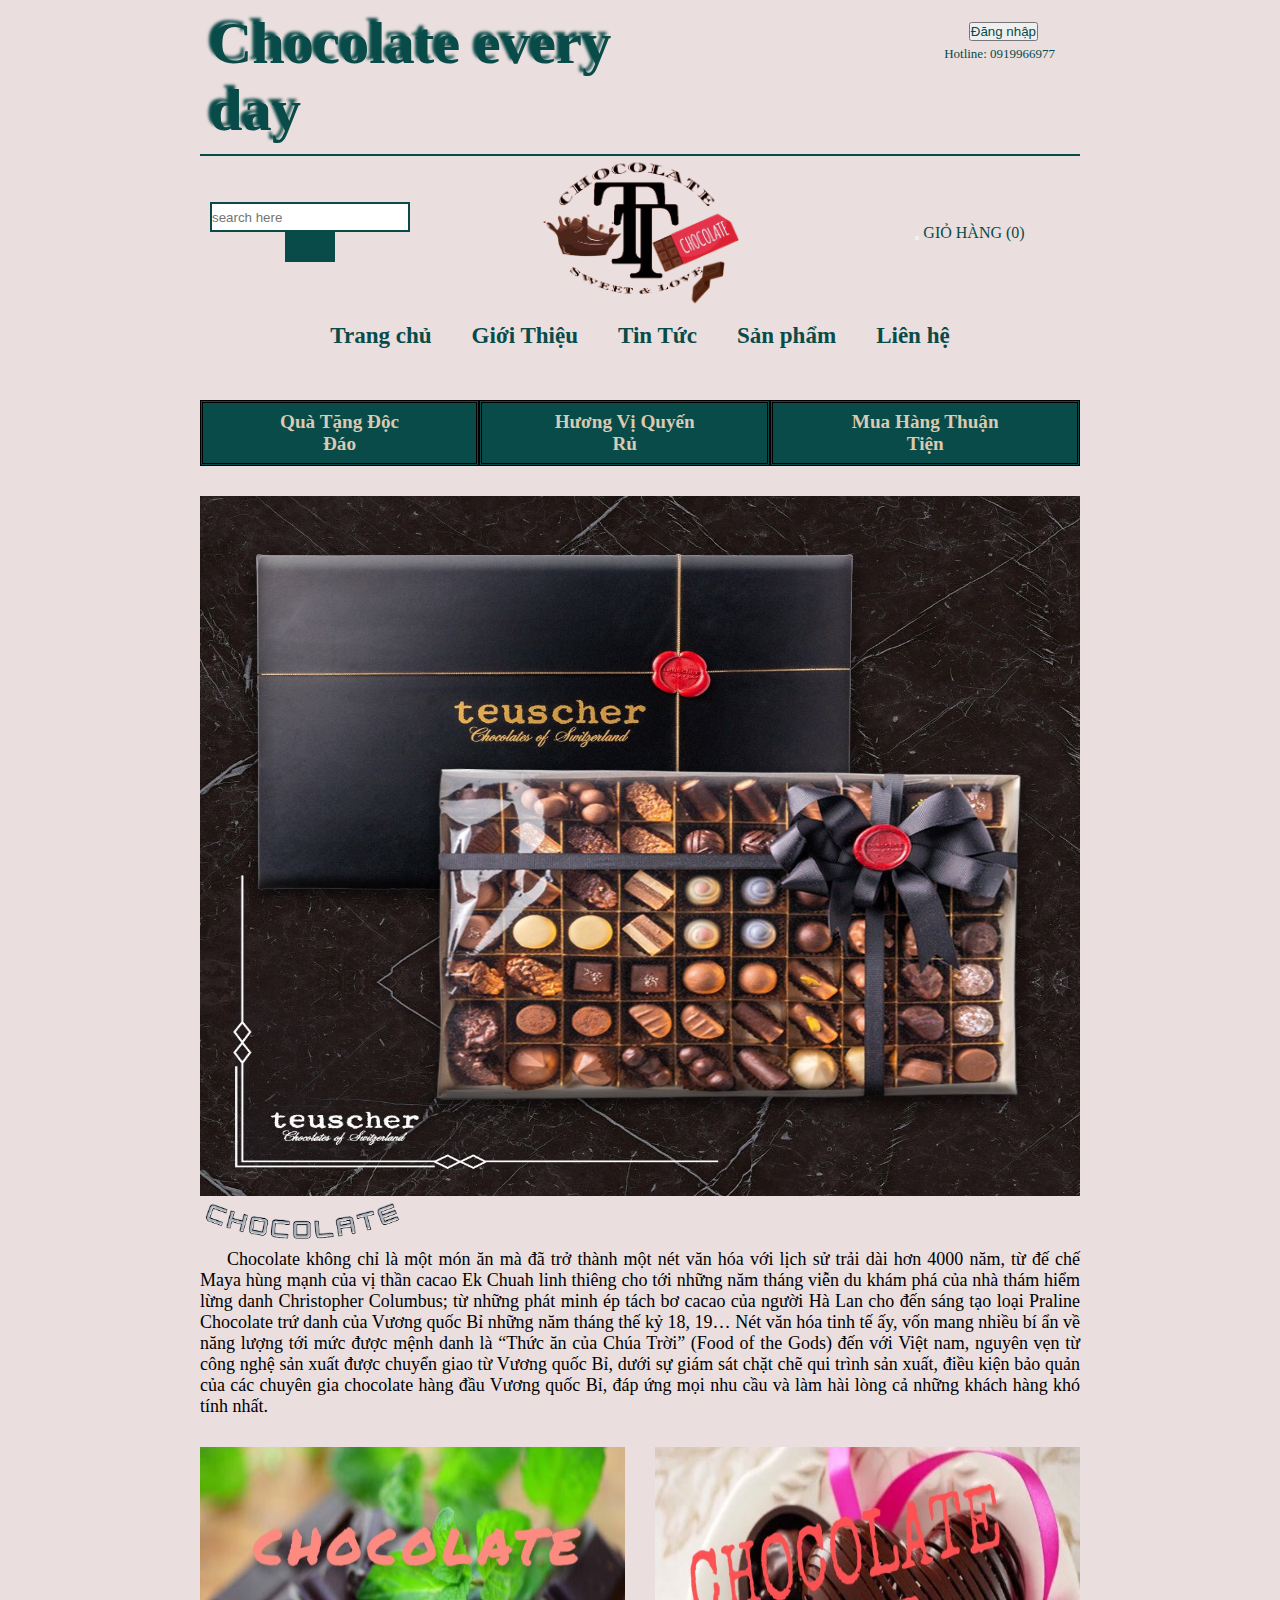
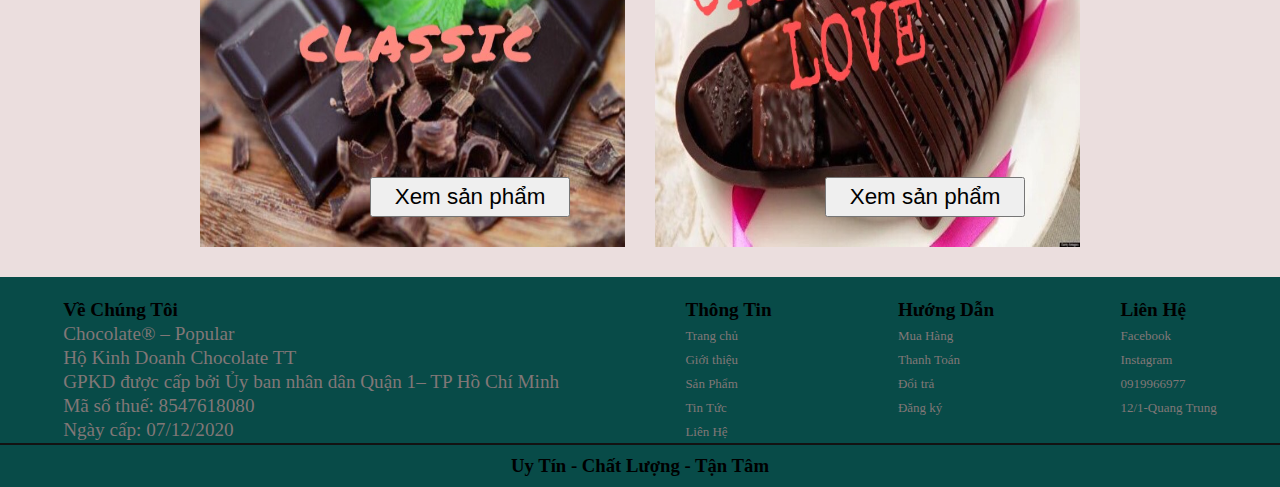
<file: MinhThuan_BaiTapLon/html/index.html>
<!DOCTYPE html>
<html lang="en">

<head>
    <meta charset="UTF-8">
    <meta http-equiv="X-UA-Compatible" content="IE=edge">
    <meta name="viewport" content="width=device-width, initial-scale=1.0">
    <title>Trang Chủ</title>
    <link rel="stylesheet" href="../css/trangchu.css">
    <link rel="stylesheet" href="https://cdnjs.cloudflare.com/ajax/libs/font-awesome/6.1.1/css/all.min.css"
        integrity="sha512-KfkfwYDsLkIlwQp6LFnl8zNdLGxu9YAA1QvwINks4PhcElQSvqcyVLLD9aMhXd13uQjoXtEKNosOWaZqXgel0g=="
        crossorigin="anonymous" referrerpolicy="no-referrer" />
</head>

<body>
    <div class="wrapper">
        <div class="thantrang">
            <div class="header">
                <header>
                    <div class="modau">
                        <div class="modau-1">
                            <h3>Chocolate every day</h3>
                        </div>
                        <div class="modau-2">
                            <span class="cach">
                                <i class="fa-solid fa-user"></i>
                                <button><a href="">Đăng nhập</a></button>
                            </span>
                            <div class="hotline">
                                <p class="p-a"><a href="">Hotline: 0919966977</a></p>
                            </div>
                        </div>
                    </div>
                    <div class="mid-header">
                        <div class="search">
                            <input type="search" placeholder="search here" class="bor">
                            <span>
                                <button class="icon-search" , type="submit"><i
                                        class="fa-solid fa-magnifying-glass"></i></button>
                            </span>
                        </div>
                        <div class="tenshop">
                            <a href="../html/index.html"><img src="../img/logo-removebg-preview (1).png" alt=""></a>
                        </div>
                        <div class="giohang">
                            <button><i class="fa-solid fa-cart-shopping"></i></button>
                            <span><a href="">GIỎ HÀNG</a></span>
                            <!-- javacript -->
                            <span>(0)</span>
                        </div>
                    </div>
                </header>
            </div>
            <div class="nav-menu">
                <nav>
                    <ul class="menu">
                        <li><a href="">Trang chủ</a></li>
                        <li><a href="../html/Introduce.html">Giới Thiệu</a></li>
                        <li><a href="">Tin Tức</a></li>
                        <li><a href="">Sản phẩm</a>
                        <ul class="sub-menu">
                            <li><a href="">Chocolate classic</a></li>
                            <li><a href="">Chocolate love</a></li>
                        </ul>
                        </li>
                        <li><a href="">Liên hệ</a></li>
                    </ul>
                </nav>
            </div>
            <div class="menu-slo">
                <div class="menu-trai">
                    <a href="">Quà Tặng Độc Đáo</a>
                </div>
                <div class="menu-giua">
                    <a href="">Hương Vị Quyến Rủ</a>
                </div>
                <div class="menu-phai">
                    <a href="">Mua Hàng Thuận Tiện</a>
                </div>
            </div>
            <div class="content">
                <section>
                    <div class="anhGT">
                        <a href="../html/index.html"><img src="../img/Dxak3MxVAAAP82n.jpg" alt=""></a>
                    </div>
                    <div class="gthieu">
                        <h1><img src="../img/chocolate-removebg-preview.png" alt=""></h1>
                        <p>
                            Chocolate không chỉ là một món ăn mà đã trở thành một nét văn hóa với lịch sử trải dài hơn 4000 năm, 
                            từ đế chế Maya hùng mạnh của vị thần cacao Ek Chuah linh thiêng cho tới những năm tháng viễn du khám phá 
                            của nhà thám hiểm lừng danh Christopher Columbus; từ những phát minh ép tách bơ cacao của người Hà Lan 
                            cho đến sáng tạo loại Praline Chocolate trứ danh của Vương quốc Bỉ những năm tháng thế kỷ 18, 19… Nét văn hóa tinh tế ấy, 
                            vốn mang nhiều bí ẩn về năng lượng tới mức được mệnh danh là “Thức ăn của Chúa Trời” (Food of the Gods) đến với Việt nam, 
                            nguyên vẹn từ công nghệ sản xuất được chuyển giao từ Vương quốc Bỉ, dưới sự giám sát chặt chẽ qui trình sản xuất,
                            điều kiện bảo quản của các chuyên gia chocolate hàng đầu Vương quốc Bỉ, đáp ứng mọi nhu cầu và làm hài lòng cả những khách hàng khó tính nhất.
                        </p>
                    </div>
                </section>
                <aside>
                    <div class="sp">
                        <div class="sp-1">
                            <img src="../img/chocolate_classic.jpg" alt="">
                           <div class="chu">
                            <button class="btn"><a href="http://iuh.edu.vn">Xem sản phẩm</a></button>
                           </div>
                        </div>
                        <div class="sp-2">
                            <img src="../img/chocolate_love.jpg" alt="">
                            <div class="chu-2">
                                <button class="btn-2"><a href="http://iuh.edu.vn">Xem sản phẩm</a></button>
                            </div>
                        </div>
                    </div>
                </aside>
                <!-- sản phẩm -->
            </div>
        </div>
        <div class="chantrang">
            <footer>
                <div class="fot-tt">
                    <div class="fot-0">
                        <table>
                            <th>Về Chúng Tôi</th>
                            <tr>
                                <td>Chocolate® – Popular</td>
                            </tr>
                            <tr>
                                <td>Hộ Kinh Doanh Chocolate TT</td>
                            </tr>
                            <tr>
                                <td>GPKD được cấp bởi Ủy ban nhân dân Quận 1– TP Hồ Chí Minh</td>
                            </tr>
                            <tr>
                                <td>Mã số thuế: 8547618080</td>
                            </tr>
                            <tr>
                                <td>Ngày cấp: 07/12/2020</td>
                            </tr>
                        </table>
                    </div>
                    <div class="fot-1">
                        <table>
                            <th>Thông Tin</th>
                            <tr>
                                <td><a href="../html/index.html">Trang chủ</a></td>
                            </tr>
                            <tr>
                                <td><a href="">Giới thiệu</a></td>
                            </tr>
                            <tr>
                                <td><a href="">Sản Phẩm</a></td>
                            </tr>
                            <tr>
                                <td><a href="">Tin Tức</a></td>
                            </tr>
                            <tr>
                                <td><a href="">Liên Hệ</a></td>
                            </tr>
                        </table>
                    </div>
                    <div class="fot-2">
                        <table>
                            <th>Hướng Dẫn</th>
                            <tr>
                                <td><a href="">Mua Hàng</a></td>
                            </tr>
                            <tr>
                                <td><a href="">Thanh Toán</a></td>
                            </tr>
                            <tr>
                                <td><a href="">Đổi trả</a></td>
                            </tr>
                            <tr>
                                <td><a href="">Đăng ký</a></td>
                            </tr>
                        </table>
                    </div>
                    <div class="fot-3">
                        <table>
                            <th>Liên Hệ</th>
                            <tr>
                                <td><a href=""><i class="fa-brands fa-facebook"></i> Facebook</a></td>
                            </tr>
                            <tr>
                                <td><a href=""><i class="fa-brands fa-instagram"></i> Instagram</a></td>
                            </tr>
                            <tr>
                                <td><a href=""><i class="fa-solid fa-phone"></i> 0919966977</a></td>
                            </tr>
                            <tr>
                                <td><a href=""><i class="fa-solid fa-location-pin"></i> 12/1-Quang Trung</a></td>
                            </tr>
                        </table>
                    </div>
                </div>
                <div class="fot-slo">
                    <h3>Uy Tín - Chất Lượng - Tận Tâm</h3>
                </div>
            </footer>
        </div>
    </div>


</body>

</html>
</file>
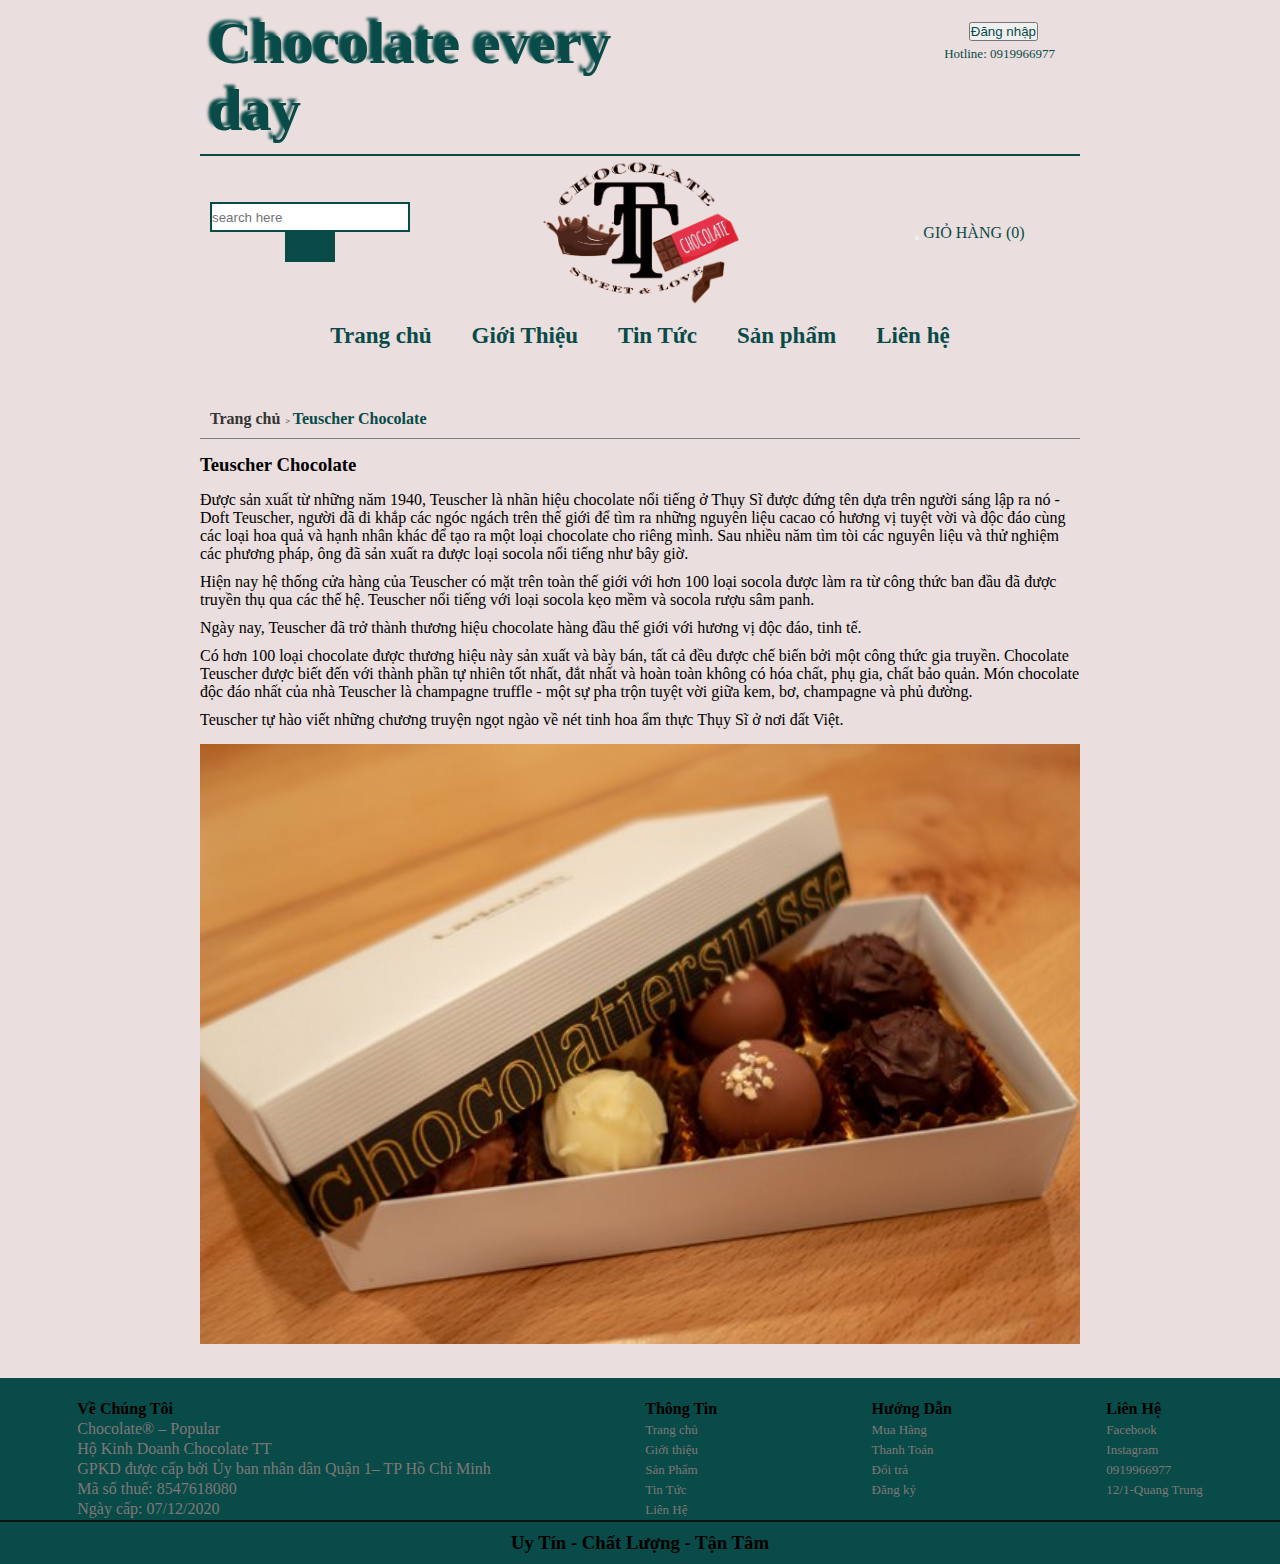
<file: MinhThuan_BaiTapLon/html/Introduce.html>
<!DOCTYPE html>
<html lang="en">

<head>
    <meta charset="UTF-8">
    <meta http-equiv="X-UA-Compatible" content="IE=edge">
    <meta name="viewport" content="width=device-width, initial-scale=1.0">
    <title>Giới Thiệu</title>
    <link rel="stylesheet" href="../css/intro.css">
    <link rel="stylesheet" href="https://cdnjs.cloudflare.com/ajax/libs/font-awesome/6.1.1/css/all.min.css"
        integrity="sha512-KfkfwYDsLkIlwQp6LFnl8zNdLGxu9YAA1QvwINks4PhcElQSvqcyVLLD9aMhXd13uQjoXtEKNosOWaZqXgel0g=="
        crossorigin="anonymous" referrerpolicy="no-referrer" />
</head>

<body>
    <div class="wrapper">
        <div class="thantrang">
            <div class="header">
                <header>
                    <div class="modau">
                        <div class="modau-1">
                            <h3>Chocolate every day</h3>
                        </div>
                        <div class="modau-2">
                            <span class="cach">
                                <i class="fa-solid fa-user"></i>
                                <button><a href="">Đăng nhập</a></button>
                            </span>
                            <div class="hotline">
                                <p class="p-a"><a href="">Hotline: 0919966977</a></p>
                            </div>
                        </div>
                    </div>
                    <div class="mid-header">
                        <div class="search">
                            <input type="search" placeholder="search here" class="bor">
                            <span>
                                <button class="icon-search" , type="submit"><i
                                        class="fa-solid fa-magnifying-glass"></i></button>
                            </span>
                        </div>
                        <div class="tenshop">
                            <a href="../html/index.html"><img src="../img/logo-removebg-preview (1).png" alt=""></a>
                        </div>
                        <div class="giohang">
                            <button><i class="fa-solid fa-cart-shopping"></i></button>
                            <span><a href="">GIỎ HÀNG</a></span>
                            <!-- javacript -->
                            <span>(0)</span>
                        </div>
                    </div>
                </header>
            </div>
            <div class="nav-menu">
                <nav>
                    <ul class="menu">
                        <li><a href="">Trang chủ</a></li>
                        <li><a href="">Giới Thiệu</a></li>
                        <li><a href="">Tin Tức</a></li>
                        <li><a href="">Sản phẩm</a>
                            <ul class="sub-menu">
                                <li><a href="">Chocolate classic</a></li>
                                <li><a href="">Chocolate love</a></li>
                            </ul>
                        </li>
                        <li><a href="">Liên hệ</a></li>
                    </ul>
                </nav>
            </div>
        </div>
        <!-- content -->
        <div class="thantrang">
            <div class="page-dau">
                <p> <a href="../html/index.html">Trang chủ</a> <i> > </i> <b>Teuscher Chocolate</b></p>
            </div>
            <div class="page-nd">
                <h3>Teuscher Chocolate</h3>
                <p>
                <div class="p-1">
                    Được sản xuất từ những năm 1940, Teuscher là nhãn hiệu chocolate nổi tiếng ở Thụy Sĩ được đứng tên
                    dựa trên người sáng lập ra nó - Doft Teuscher,
                    người đã đi khắp các ngóc ngách trên thế giới để tìm ra những nguyên liệu cacao có hương vị tuyệt
                    vời và độc đáo cùng các loại hoa quả và hạnh nhân khác để tạo ra một loại chocolate cho riêng mình.
                    Sau nhiều năm tìm tòi các nguyên liệu và thử nghiệm các
                    phương pháp, ông đã sản xuất ra được loại socola nổi tiếng như bây giờ.
                </div>
                <div class="p-2">
                    Hiện nay hệ thống cửa hàng của Teuscher có mặt trên toàn thế giới với hơn 100 loại socola được làm
                    ra từ công thức ban đầu đã được truyền thụ qua các thế hệ.
                    Teuscher nổi tiếng với loại socola kẹo mềm và socola rượu sâm panh.
                </div>
                <div class="p-3">
                    Ngày nay, Teuscher đã trở thành thương hiệu chocolate hàng đầu thế giới với hương vị độc đáo, tinh
                 tế.
                </div>
                <div class="p-4">
                    Có hơn 100 loại chocolate được thương hiệu này sản xuất và bày bán, tất cả đều được chế biến bởi
                một công thức gia truyền. Chocolate Teuscher được biết đến với thành phần tự nhiên tốt nhất, đắt
                nhất và hoàn toàn không có hóa chất, phụ gia, chất bảo quản. Món chocolate độc đáo nhất của nhà
                Teuscher là champagne truffle - một sự pha trộn tuyệt vời giữa kem, bơ, champagne và phủ đường.
                </div>
                <div class="p-5">
                    Teuscher tự hào viết những chương truyện ngọt ngào về nét tinh hoa ẩm thực Thụy Sĩ ở nơi đất Việt.
                </div> 
                </p>
                <div class="anh-intro">
                    <img src="../img/anhintro.jpg" alt="">
                </div>
            </div>
        </div>
        <div class="chantrang">
            <footer>
                <div class="fot-tt">
                    <div class="fot-0">
                        <table>
                            <th>Về Chúng Tôi</th>
                            <tr>
                                <td>Chocolate® – Popular</td>
                            </tr>
                            <tr>
                                <td>Hộ Kinh Doanh Chocolate TT</td>
                            </tr>
                            <tr>
                                <td>GPKD được cấp bởi Ủy ban nhân dân Quận 1– TP Hồ Chí Minh</td>
                            </tr>
                            <tr>
                                <td>Mã số thuế: 8547618080</td>
                            </tr>
                            <tr>
                                <td>Ngày cấp: 07/12/2020</td>
                            </tr>
                        </table>
                    </div>
                    <div class="fot-1">
                        <table>
                            <th>Thông Tin</th>
                            <tr>
                                <td><a href="../html/index.html">Trang chủ</a></td>
                            </tr>
                            <tr>
                                <td><a href="">Giới thiệu</a></td>
                            </tr>
                            <tr>
                                <td><a href="">Sản Phẩm</a></td>
                            </tr>
                            <tr>
                                <td><a href="">Tin Tức</a></td>
                            </tr>
                            <tr>
                                <td><a href="">Liên Hệ</a></td>
                            </tr>
                        </table>
                    </div>
                    <div class="fot-2">
                        <table>
                            <th>Hướng Dẫn</th>
                            <tr>
                                <td><a href="">Mua Hàng</a></td>
                            </tr>
                            <tr>
                                <td><a href="">Thanh Toán</a></td>
                            </tr>
                            <tr>
                                <td><a href="">Đổi trả</a></td>
                            </tr>
                            <tr>
                                <td><a href="">Đăng ký</a></td>
                            </tr>
                        </table>
                    </div>
                    <div class="fot-3">
                        <table>
                            <th>Liên Hệ</th>
                            <tr>
                                <td><a href=""><i class="fa-brands fa-facebook"></i> Facebook</a></td>
                            </tr>
                            <tr>
                                <td><a href=""><i class="fa-brands fa-instagram"></i> Instagram</a></td>
                            </tr>
                            <tr>
                                <td><a href=""><i class="fa-solid fa-phone"></i> 0919966977</a></td>
                            </tr>
                            <tr>
                                <td><a href=""><i class="fa-solid fa-location-pin"></i> 12/1-Quang Trung</a></td>
                            </tr>
                        </table>
                    </div>
                </div>
                <div class="fot-slo">
                    <h3>Uy Tín - Chất Lượng - Tận Tâm</h3>
                </div>
            </footer>
        </div>
    </div>
    </div>
</body>

</html>
</file>
<file: MinhThuan_BaiTapLon/css/trangchu.css>
.wrapper{
    height: auto;
    width: 100%;
    background-color: rgb(235, 222, 222);
}
.thantrang{
    margin: 0 200px;
    height: auto;;
}
body{
    font-family: 'Times New Roman', Times, serif;
}
*{
    padding: 0px;
    margin: 0px;
    box-sizing: border-box;
}
.modau{
    display: flex;
    border-bottom: 2px solid #084b48;
}
.modau-1{
    padding: 10px;
    text-shadow: -4px -4px 3px ;
    font-size: 50px;
    color: #084b48;
    flex: 1;
}
.modau-2{
   /* float: right; */
   color: #084b48;
   font-size: large;
   padding-top: 20px;
   margin-right: 20px;
   width: 100%;
   text-align: right;
   padding-bottom: 20px;
   flex: 1;
}
.hotline{
    padding: 5px;
}
.p-a{
    font-size: small;
}
.modau-2 a{
    text-decoration: none;
    color: #084b48;
}
.modau-2 a:hover{
    color: aliceblue;
}
.cach {
    margin-right: 22px;
}

.search{
    flex: 1;
    text-align: center;
}
.icon-search{
    width: 50px;
    height: 30px;
    border: 2px solid #084b48 ;
    background-color: #084b48;
}
.tenshop{
    display: flex;
    flex: 2;
    justify-content: center;
    align-items: center;
}
.tenshop img{
    width: 200px;
    height: 150px;
    
}
.bor{
    border: 2px solid #084b48 ;
    width: 200px;
    height: 30px;
}
.mid-header{
    display: flex;
    justify-content: center;
    align-items: center;

}
.giohang{
    flex: 1;
    color: #084b48;
    text-align: center;
}
.giohang a{
    text-decoration: none;
    color: #084b48;
}
.menu li{
    list-style: none;
    line-height: 50px;
    float: left;
    justify-content: center;
    align-items: center;
    position: relative;
    /* text-indent: 50px;  */
    font-size: larger;
    position: relative;
}
.menu li  >a{
    text-decoration: none;
    color: #084b48;    
}
.menu > li > a {
    /* text-align: center; */
    margin: 0 20px;

}

.menu li:hover{
    background-color: #084b48;
    border: 2px solid black;
}
.menu li:hover > a{
    color: aliceblue;
}
.nav-menu{
    display: flex;
    justify-content: space-around;
    font-size: larger;
    font-weight: bolder;
    height: 90px;
}

.menu {
    padding: 0px 110px;
}
.menu li .sub-menu{
    display: none;
    position: absolute;
    background-color: aliceblue;
    text-align: center;
}
.menu li:hover .sub-menu{
    display: block;
}
.menu-slo{
    display: flex;
    justify-content: space-around;
    font-size: larger;
    font-weight: bolder;
}
.menu-slo  a{
    text-decoration: none;
    color: rgb(218, 201, 179);
}
.menu-trai{
    border-style: double;
    text-align: center;
    background-color: #084b48;
    padding: 8px 60px;

}
.menu-giua{
    border-style: double;
    text-align: center;
    background-color: #084b48;
    padding: 8px 60px;

}
.menu-phai{
    border-style: double;
    text-align: center;
    background-color: #084b48;
    padding: 8px 60px;
}
.anhGT img{
    width: 100%;
    height: 700px;
}
section{
    margin-top: 30px;
}
aside{
    margin-top: 30px;
}
.gthieu img{
    justify-content: center;
    width: 200px;
}
.gthieu p{
    text-align: justify;
    text-indent: 1.5em;
    font-size: large;
}
.sp{
    display: flex;
    height: 400px;
}
.sp-1{
    width: 50%;
    align-items: center;
    justify-content: center;
    margin-right:15px;
    position: relative;
}
.chu {
    position: absolute;
    bottom: 30px;
    left: 40%;
    color: black;
}


.btn {
    height: 40px;
    width: 200px;
    font-size: 1.4rem;
    background-color: none;
}

.btn a {
    text-decoration: none;
    color: black;
}
.btn:hover{
    background-color: rgb(17, 17, 87);
}
.sp-2{
    width: 50%;
    align-items: center;
    justify-content: center;
    margin-left:15px;
    position: relative;

}
.chu-2 {
    position: absolute;
    bottom: 30px;
    left: 40%;
    color: black;
}
.btn-2 {
    height: 40px;
    width: 200px;
    font-size: 1.4rem;
    background-color: none;
}

.btn-2 a {
    text-decoration: none;
    color: black;
}
.btn-2:hover{
    background-color:  rgb(17, 17, 87);
}
.sp-1 img{
    height:100%;
    width: 100%;
}
.sp-1 img:hover{
    opacity: 0.5;
}
.sp-2 img{
    height:100%;
    width: 100%;
}
.sp-2 img:hover{
    opacity: 0.5;
}
/* footter */

footer{
    background-color: #084b48;
}
.fot-tt{
    display: flex;
    justify-content: space-around;
    margin-top: 30px;
    border-bottom: 2px solid rgb(19, 18, 18);
    font-size: larger;
}
.fot-0 table{
    text-align: left;
    margin-top: 20px;
}
.fot-0 table td{
    color: rgb(129, 119, 119);
}
.fot-1 table{
    text-align: left;
    margin-top: 20px;
}
.fot-2 table{
    text-align: left;
    margin-top: 20px;
}
.fot-3 table{
    text-align: left;
    margin-top: 20px;
}
.fot-tt a{
    text-decoration: none;
    color: rgb(129, 119, 119);
    font-size: small;
}
.fot-slo h3{
    color: black;
    text-align: center;
    padding: 10px;
}
.fot-tt a:hover{
    background-color: antiquewhite;
}
</file>
<file: MinhThuan_BaiTapLon/css/intro.css>
.wrapper{
    height: auto;
    width: 100%;
    background-color: rgb(235, 222, 222);
}
.thantrang{
    margin: 0 200px;
    height: auto;;
}
body{
    font-family: 'Times New Roman', Times, serif;
}
*{
    padding: 0px;
    margin: 0px;
    box-sizing: border-box;
}
.modau{
    display: flex;
    border-bottom: 2px solid #084b48;
}
.modau-1{
    padding: 10px;
    text-shadow: -4px -4px 3px ;
    font-size: 50px;
    color: #084b48;
    flex: 1;
}
.modau-2{
   /* float: right; */
   color: #084b48;
   font-size: large;
   padding-top: 20px;
   margin-right: 20px;
   width: 100%;
   text-align: right;
   padding-bottom: 20px;
   flex: 1;
}
.p-a{
    font-size: small;
}
.modau-2 a{
    text-decoration: none;
    color: #084b48;
}
.hotline{
    padding: 5px;
}
.modau-2 a:hover{
    color: aliceblue;
}
.cach {
    margin-right: 22px;
}

.search{
    flex: 1;
    text-align: center;
}
.icon-search{
    width: 50px;
    height: 30px;
    border: 2px solid #084b48 ;
    background-color: #084b48;
}
.tenshop{
    display: flex;
    flex: 2;
    justify-content: center;
    align-items: center;
}
.tenshop img{
    width: 200px;
    height: 150px;
    
}
.bor{
    border: 2px solid #084b48 ;
    width: 200px;
    height: 30px;
}
.mid-header{
    display: flex;
    justify-content: center;
    align-items: center;

}
.giohang{
    flex: 1;
    color: #084b48;
    text-align: center;
}
.giohang a{
    text-decoration: none;
    color: #084b48;
}
.menu li{
    list-style: none;
    line-height: 50px;
    float: left;
    justify-content: center;
    align-items: center;
    position: relative;
    /* text-indent: 50px;  */
    font-size: larger;
    position: relative;
}
.menu li  >a{
    text-decoration: none;
    color: #084b48;    
}
.menu > li > a {
    /* text-align: center; */
    margin: 0 20px;

}

.menu li:hover{
    background-color: #084b48;
    border: 2px solid black;
}
.menu li:hover > a{
    color: aliceblue;
}
.nav-menu{
    display: flex;
    justify-content: space-around;
    font-size: larger;
    font-weight: bolder;
    height: 90px;
}

.menu {
    padding: 0px 110px;
}
.menu li .sub-menu{
    display: none;
    position: absolute;
    background-color: aliceblue;
    text-align: center;
}
.menu li:hover .sub-menu{
    display: block;
}
/* giữua */
.page-dau{
    border-bottom: 1px solid gray;
    padding: 10px;
}
.page-dau i{
    font-size: xx-small;
}
.page-dau b{
    color: #084b48;
}
.page-dau a{
    color: #333;
    font-weight: bolder;
    text-decoration: none;
}
.page-dau a:hover{
    background-color: #084b48;
    color: aliceblue;
}
.page-nd{
    margin-top: 15px;
}
.page-nd p{
    text-align: justify;
    text-indent: 1.5em;
    font-size: large;
    margin-top: 15px;
}
.page-nd .p-1{
    margin-top: 10px;
}
.page-nd .p-2{
    margin-top: 10px;
}
.page-nd .p-3{
    margin-top: 10px;
}
.page-nd .p-4{
    margin-top: 10px;
}
.page-nd .p-5{
    margin-top: 10px;
}
.anh-intro img{
    width: 100%;
    height: 600px;
}
.anh-intro img:hover{
    opacity: 0.5;
}
/* chân*/

footer{
    background-color: #084b48;
}
.fot-tt{
    display: flex;
    justify-content: space-around;
    margin-top: 30px;
    border-bottom: 2px solid rgb(19, 18, 18);
}
.fot-0 table{
    text-align: left;
    margin-top: 20px;
}
.fot-0 table td{
    color: rgb(129, 119, 119);
}
.fot-1 table{
    text-align: left;
    margin-top: 20px;
}
.fot-2 table{
    text-align: left;
    margin-top: 20px;
}
.fot-3 table{
    text-align: left;
    margin-top: 20px;
}
.fot-tt a{
    text-decoration: none;
    color: rgb(129, 119, 119);
    font-size: small;
}
.fot-slo h3{
    color: black;
    text-align: center;
    padding: 10px;
}
.fot-tt a:hover{
    background-color: antiquewhite;
}
</file>
